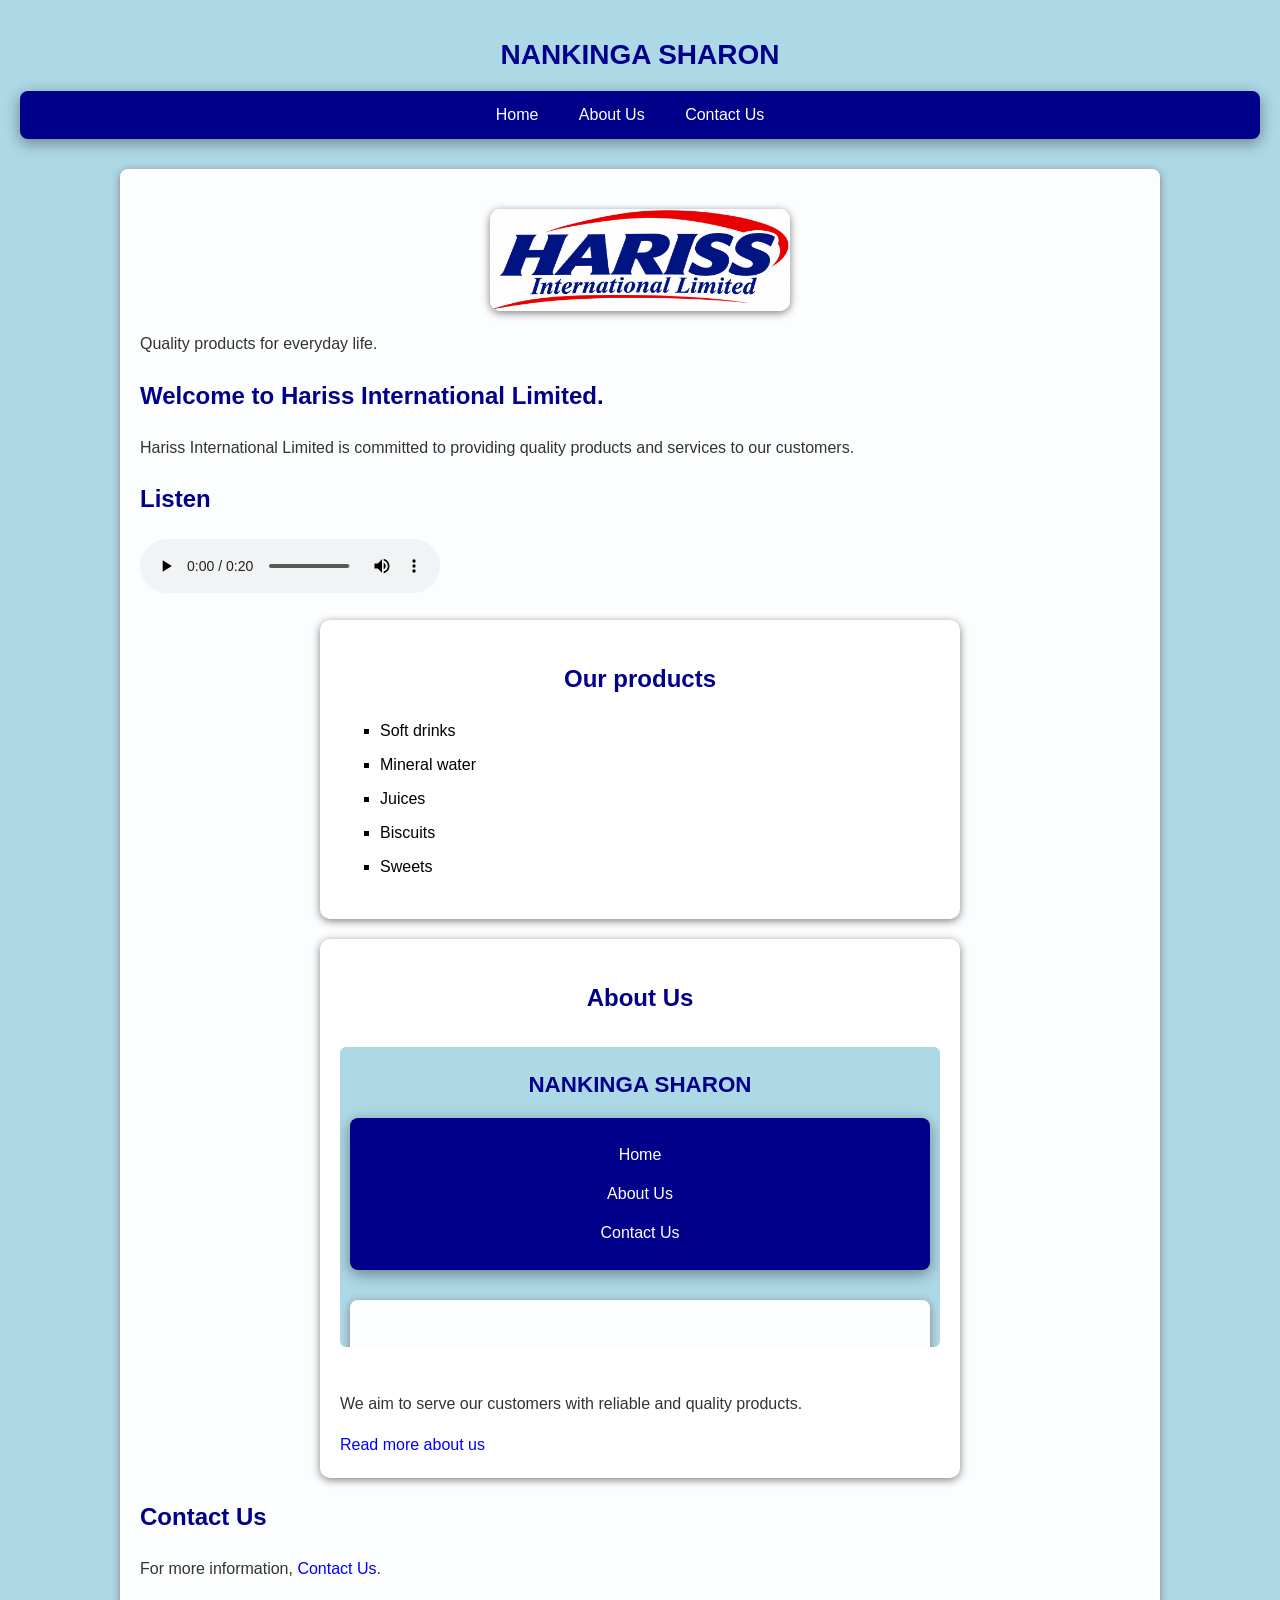
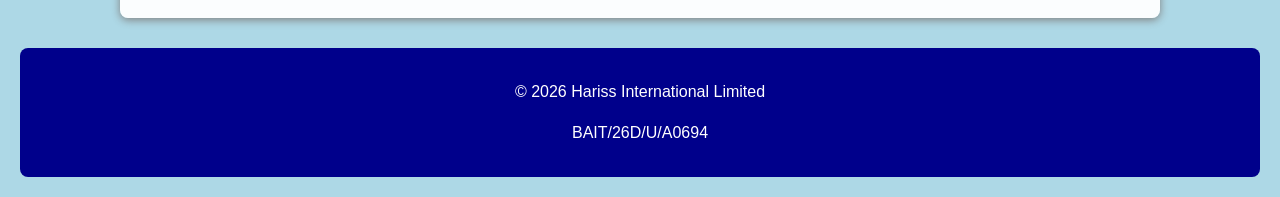
<file: index.html>
<!DOCTYPE html>
<html lang="en">
    <head>
        <meta charset="UTF-8">
        <meta name="viewport" content="width=device-width, initial-scale=1.0">
        <title>Hariss International Limited</title>
        <meta name="description" content="Hariss International Limited makes quality food and beverage products in Uganda.">
        <link rel="stylesheet" href="style.css">
        <link rel="icon" href=AUD"/Screenshot_20260929-113550.jpg">
        </head>
        <body>
            <header>
                <h1>NANKINGA SHARON</h1>
            </header>
            <nav>
            <a href ="index.html">Home</a>
            <a href="about.html">About Us</a>
            <a href="contact.html">Contact Us</a>
            </nav>
            <main>
            <img src="Screenshot/file_00000000acac8211bf9cb09a6f2d63c4.png" alt="Hariss International Limited logo"
            class="company-logo">
            <p>Quality products for everyday life.</p>
            <h2>Welcome to Hariss International Limited.</h2>
            <p>Hariss International Limited is committed to providing quality products and services to our customers.</p>
            <h2>Listen</h2>
            <audio controls>id=""
                <source src="AUD/AUD-20261117-WA0031.mp3">
            </audio>
            <div class="products-box">
            <h2>Our products</h2>
            <ul>
                <li>Soft drinks</li>
                <li>Mineral water</li>
                <li>Juices</li>
                <li>Biscuits</li>
                <li>Sweets</li>
            </ul>
            </div>
                <div class="about-us">
            <h2>About Us</h2>
            <iframe src="about.html" name="aboutframe" title="About Hariss International Limited" style="width: 100%; height: 300px; border: none"></iframe>
            <p>We aim to serve our customers with reliable and quality products.</p>
            <a href="about.html">Read more about us</a>
            </div>
            <h2>Contact Us</h2>
            <p>For more information,<!DOCTYPE html>
            <html lang="en">
            <head>
                <meta charset="UTF-8">
                <title>Page title</title>
            </head>
            <body>
                
            </body>
            </html>
            <a href="contact.html">Contact Us</a>.</p>
            </main>
            <footer>
                <p>&copy; 2026 Hariss International Limited</p>
                <p>BAIT/26D/U/A0694</p>
            </footer>
        </body>
        </html>
</file>
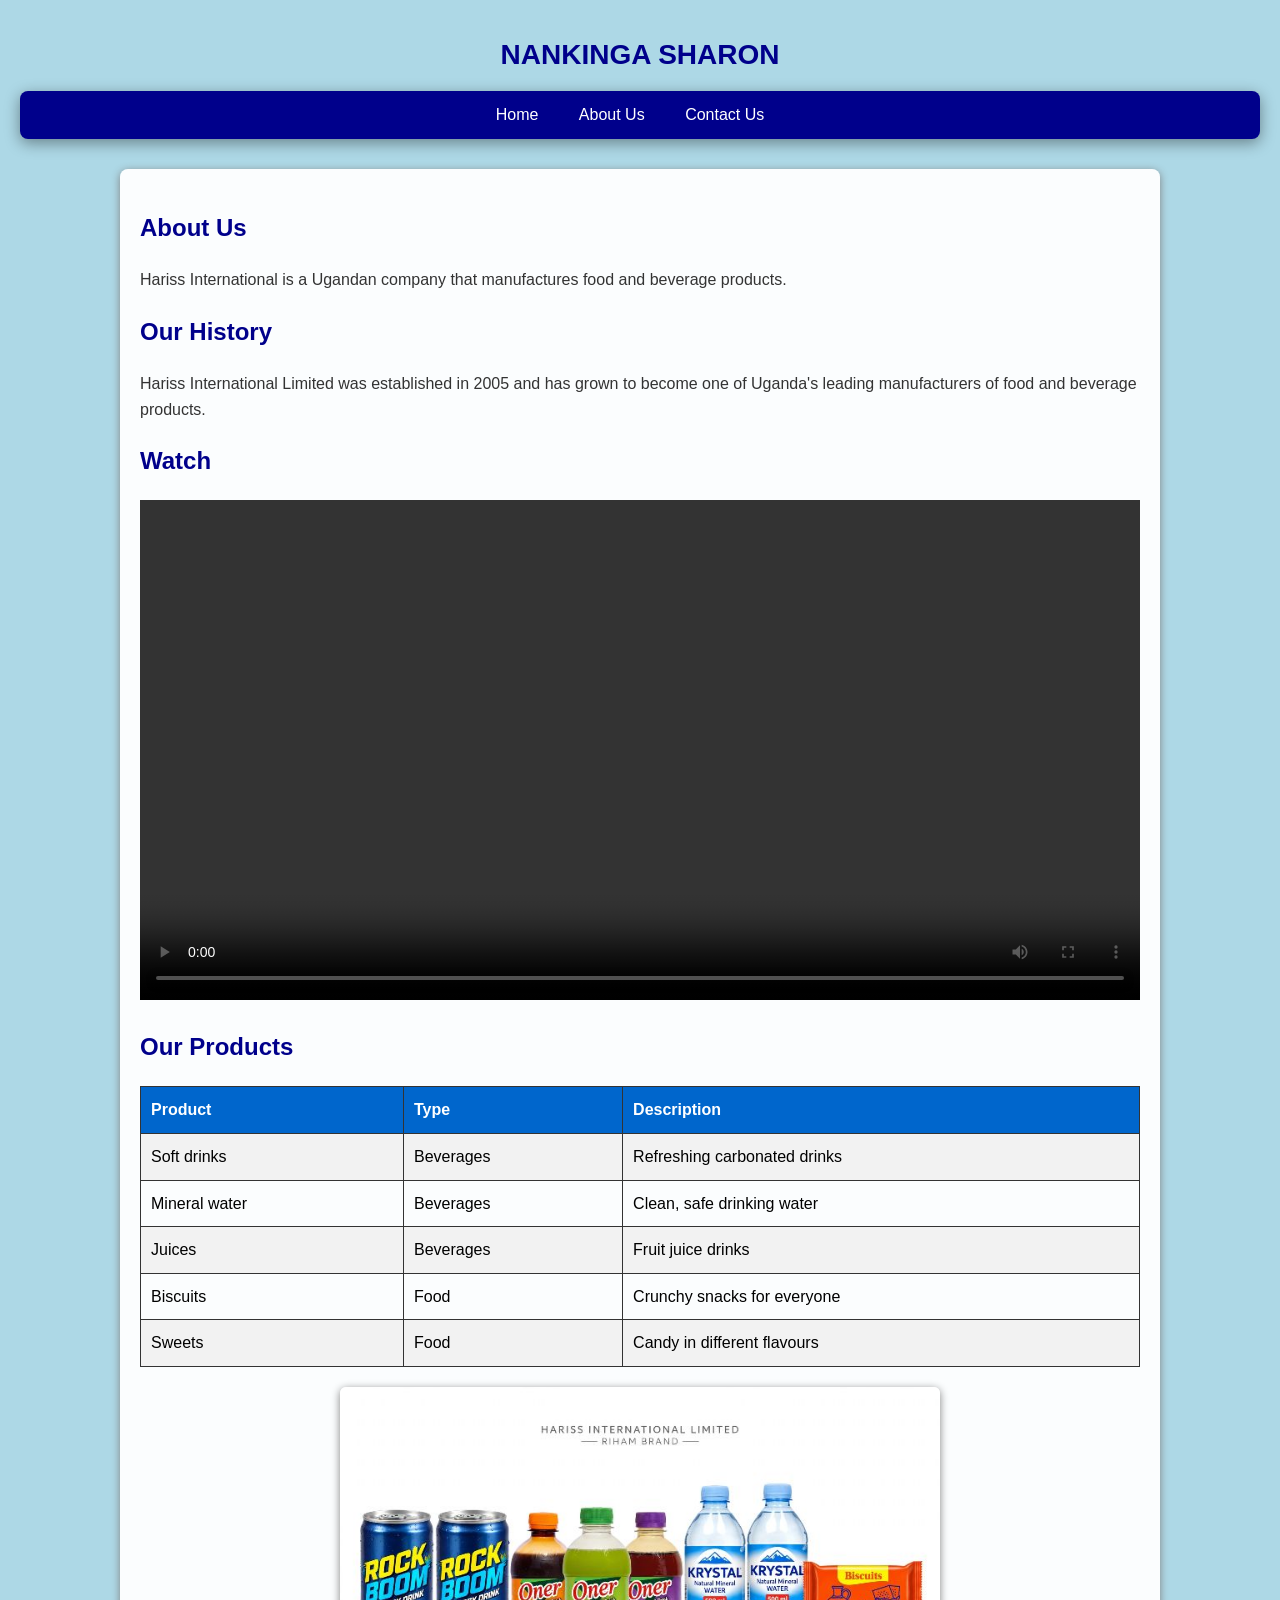
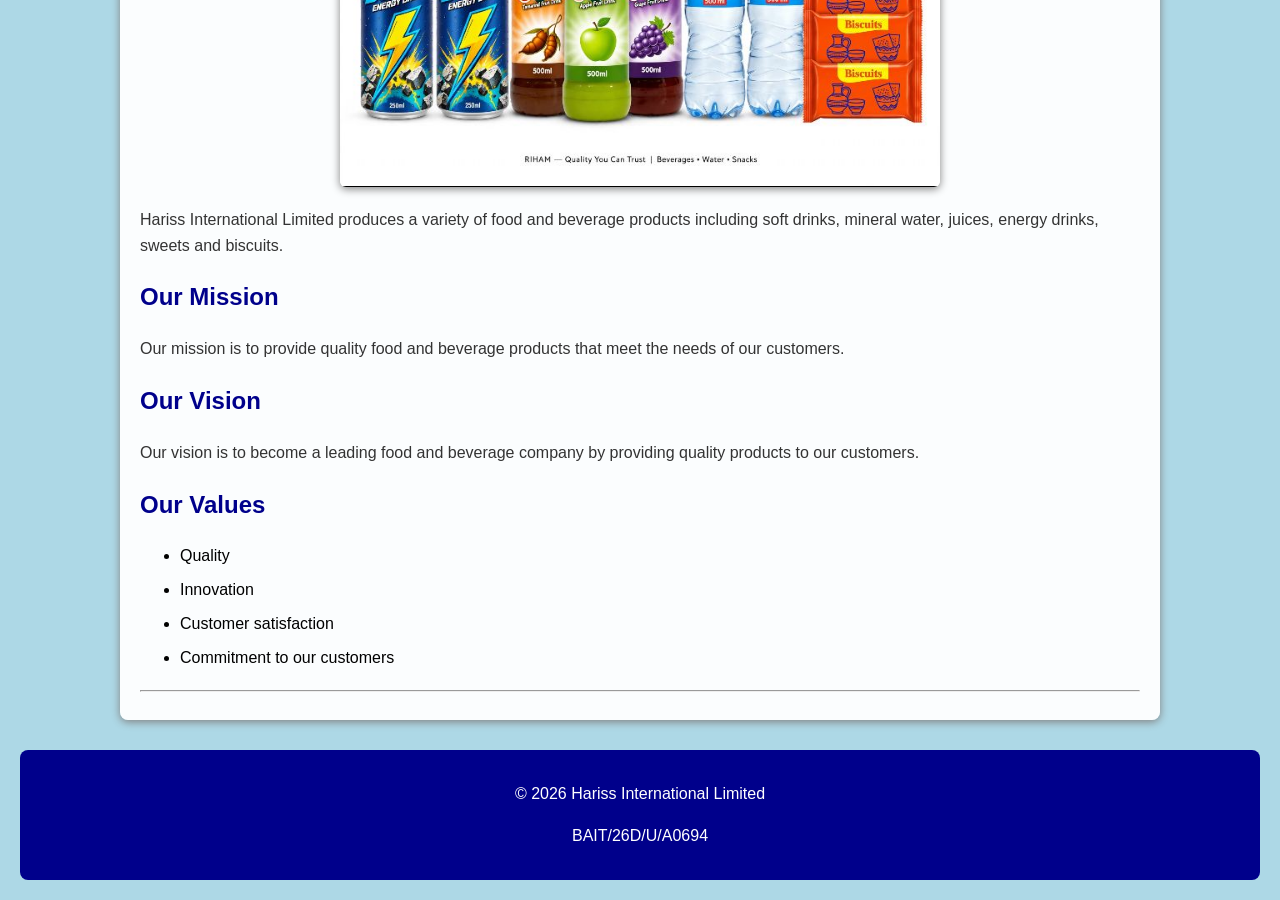
<file: about.html>
<!DOCTYPE html>
<html lang="en">
    <head>
        <meta charset="UTF-8">
        <meta name="viewport" content="width=device-width, initial-scale=1.0">
        <title>About Us - Hariss International Limited</title>
        <meta name="description" content="Learn more about Hariss International Limited, our history, mission, vision and values.">
        
        <link rel="stylesheet" href="style.css">
             <link rel="icon" href="Screenshot/Screenshot_20260929-113550.jpg">
        </head>
        <body>
                 <header>
                     <h1>NANKINGA SHARON</h1>
                 </header>
            <nav>
                <a href="index.html">Home</a>
                <a href="about.html">About Us</a>
                <a href="contact.html">Contact Us</a>
            </nav>
            <main>
            <h2>About Us</h2>
            <p>Hariss International is a Ugandan company that manufactures food and beverage products.</p>
            <h2>Our History</h2>
            <p>Hariss International Limited was established in 2005 and has grown to become one of Uganda's leading manufacturers of food and beverage products.</p>
            <h2>Watch</h2>
            <video controls width="100%">
                <source src="Screenshot/snaptik_7232221678372146437_v3.mp4" type="video/mp4">
            </video>
            <h2>Our Products</h2>
            <table>
                <tr>
                    <th>Product</th>
                    <th>Type</th>
                    <th>Description</th>
                </tr>
                <tr>
                    <td>Soft drinks</td>
                    <td>Beverages</td>
                    <td>Refreshing carbonated drinks</td>
                </tr>
                <tr>
                    <td>Mineral water</td>
                    <td>Beverages</td>
                    <td>Clean, safe drinking water </td>
                </tr>
                <tr>
                    <td>Juices</td>
                    <td>Beverages</td>
                    <td>Fruit juice drinks</td>
                </tr>
                <tr>
                    <td>Biscuits</td>
                    <td>Food</td>
                    <td>Crunchy snacks for everyone </td>
                </tr>
                <tr>
                    <td>Sweets</td>
                    <td>Food</td>
                    <td>Candy in different flavours</td>
                </tr>
            </table>
            <img class="products-image" src="Screenshot/Screenshot_20260929-084250.jpg" alt="Hariss International Products">
            
            <p>Hariss International Limited produces a variety of food and beverage products including soft drinks, mineral water, juices, energy drinks, sweets and biscuits.</p>
            <h2>Our Mission</h2>
            <p>Our mission is to provide quality food and beverage products that meet the needs of our customers.</p>
            <h2>Our Vision</h2>
            <p>Our vision is to become a leading food and beverage company by providing quality products to our customers.</p>
            <h2>Our Values</h2>
            <ul>
                <li>Quality</li>
                <li>Innovation</li>
                <li>Customer satisfaction</li>
                <li>Commitment to our customers </li>
            </ul>
            <hr>
            </main>
            <footer>
                <p>&copy; 2026 Hariss International Limited</p>
                <p>BAIT/26D/U/A0694</p>
            </footer>
        </body>
        </html>
</file>
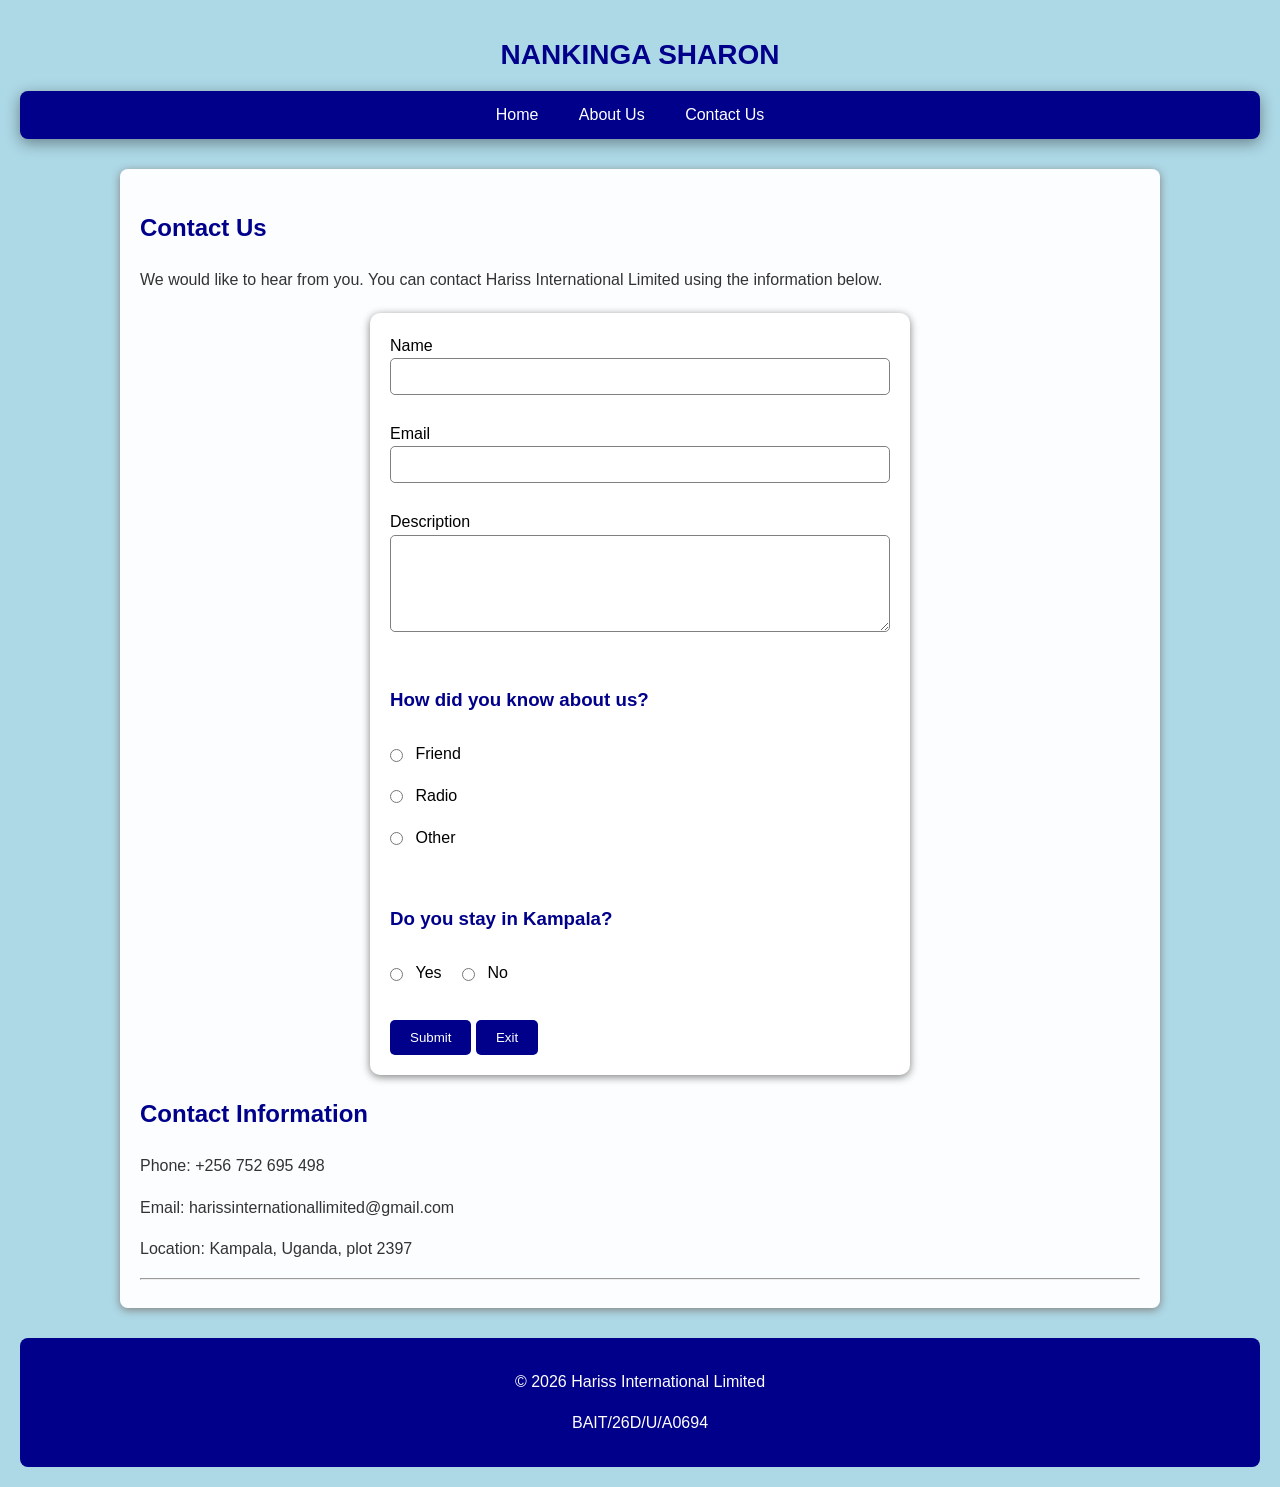
<file: contact.html>
<!DOCTYPE html>
<html lang="en">
    <head>
        <meta charset="UTF-8">
        <meta name="viewport" content="width=device-width, initial-scale=1.0">
        <title>Contact Us -  Hariss International Limited</title>
        <meta name="description" content="Contact Hariss International Limited by form, email or phone">
        <link  rel="stylesheet" href="style.css">
             <link rel="icon" href="image2/Screenshot_20260929-113550.jpg">
        </head>
        <body>
            <header>
                <h1>NANKINGA SHARON</h1>
            </header>
            <nav>
                <a href="index.html">Home</a>
                <a href="about.html">About Us</a>
                <a href="contact.html">Contact Us</a>
            </nav>
            <main>
           <h2>Contact Us</h2>
              <p>We would like to hear from you. You can contact Hariss International Limited using the information below.</p>
           <form action="mailto:harissinternationallimited@gmail.com" method="post" enctype="text/plain">
    <label for="name">Name</label><br>
    <input type="text" id="name" name="name" required><br><br>

    <label for="email">Email</label><br>
    <input type="email" id="email" name="email" required><br><br>

    <label for="message">Description</label><br>
    <textarea id="message" name="message" rows="5" required></textarea><br><br>

    <h3>How did you know about us?</h3>
    <input type="radio" id="friend" name="source" value="friend">
    <label for="friend">Friend</label><br>
    <input type="radio" id="radio" name="source" value="radio">
    <label for="radio">Radio</label><br>
    <input type="radio" id="other" name="source" value="other">
    <label for="other">Other</label><br><br>

    <h3>Do you stay in Kampala?</h3>
    <input type="radio" id="yes" name="kampala" value="yes">
    <label for="yes">Yes</label>
    <input type="radio" id="no" name="kampala" value="no">
    <label for="no">No</label><br><br>

    <button type="submit">Submit</button>
    <button type="button" onclick="window.location.href='index.html'">Exit</button>
</form>
           
            <h2>Contact Information</h2>
            <p>Phone: +256 752 695 498</p>
            <p>Email: harissinternationallimited@gmail.com</p>
            <p>Location: Kampala, Uganda, plot 2397</p>
            <hr>
            </main>
            <footer>
                <p>&copy; 2026 Hariss International Limited</p>
                <p>BAIT/26D/U/A0694</p>
            </footer>
        </body>
        </html>
</file>
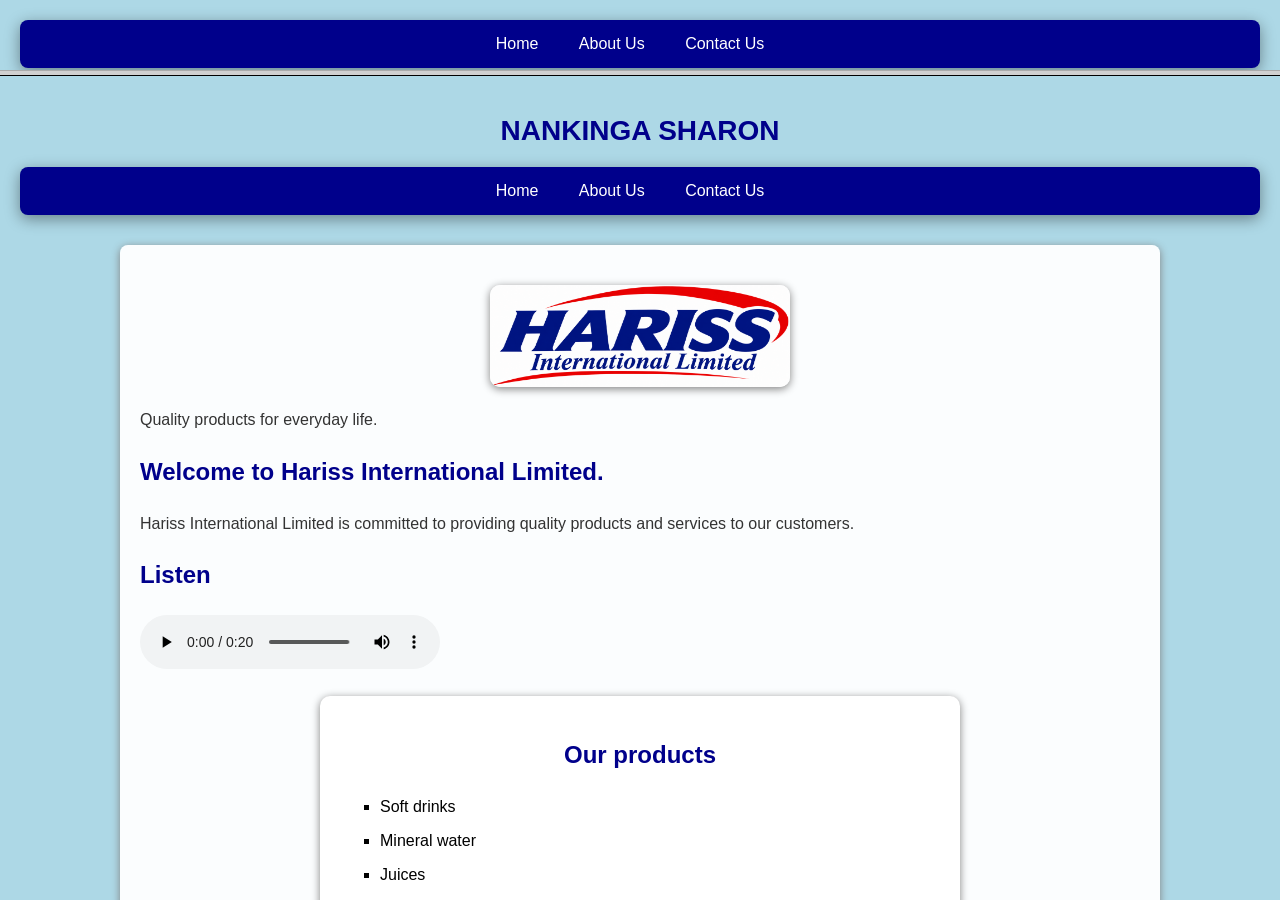
<file: frame.html>
<!FOCTYPE html>
<html lang="en">
    <head>
        <meta charset="UTF-8">
        <title>Hariss International Limited</title>
        </head>
        <frameset rows="70,*">
            <frame src="menu.html" name="menu">
              <frame src="index.html"  name="content">
        </frameset>
        <noframes
        <body>
        </body>
        </noframes>
</html>
</file>
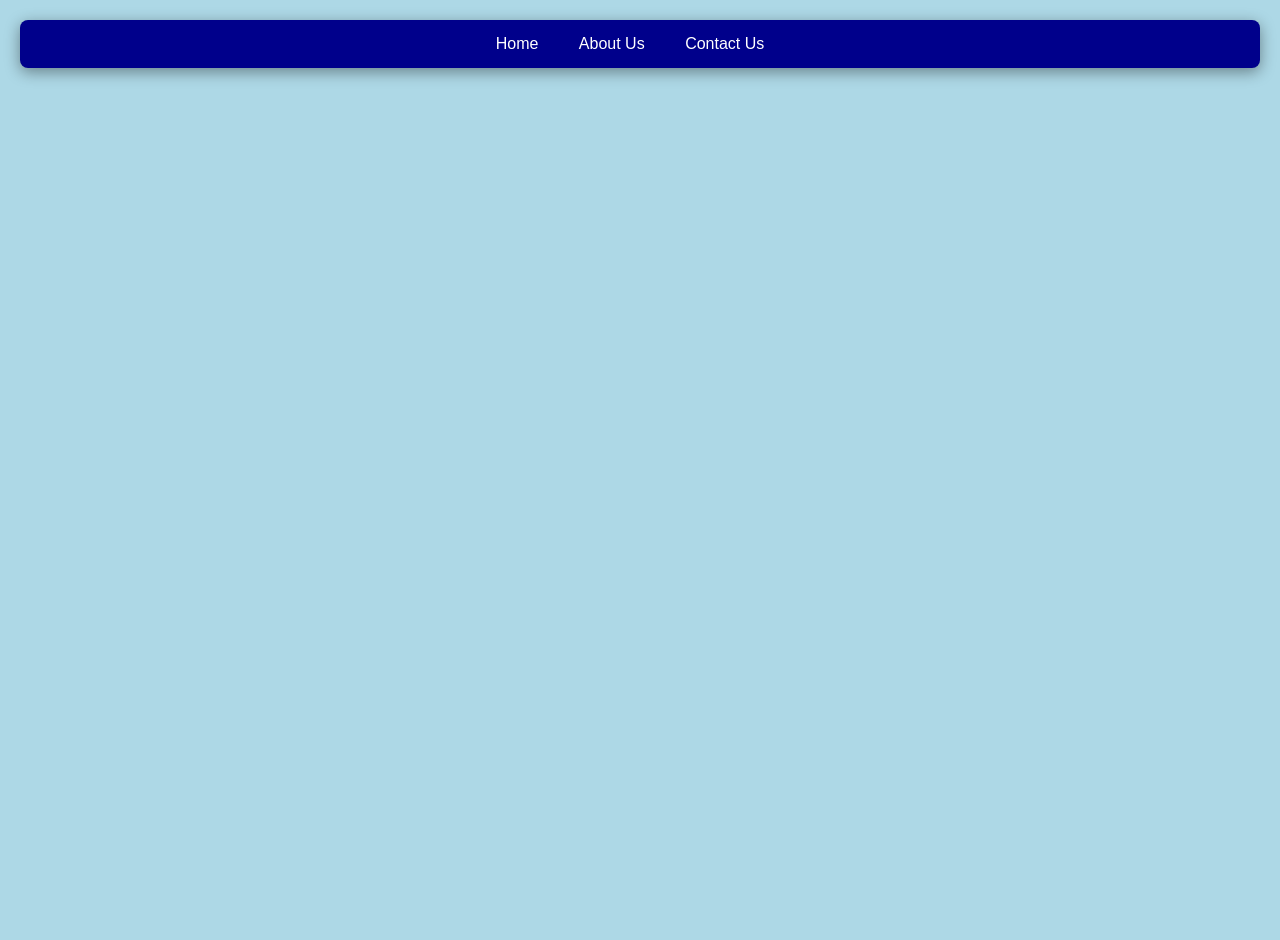
<file: menu.html>
<!DOCTYPE html>
<html>
    <head>
        <meta charset="UTF-8">
        <title>Menu</title>
        <link rel="stylesheet" href="style.css">
    </head>
    <body>
    <nav>
      <a href="index.html"  target="content">Home</a>
      <a href="about.html" target="content">About Us</a>
      <a href="contact.html" target="content">Contact Us</a>
    </nav>  
    </body>
</html>
</file>
<file: style.css>
main {
    background-color:rgba(255,255,255,0.95);
    padding: 20px;
    border-radius:8px;
    box-shadow: 0 2px 8px gray;
    max-width:1000px;
    margin:30px auto;
    line-height: 1.6;
}
body {
font-family: Arial, sans-serif;
background-color: lightblue;
    margin:0;
    padding:20px;
  min-height:100vh;
}
h1 {
    color: darkblue;
    text-align: center;
    font-size: 28px;
    margin-bottom: 20px;
    }
    p{
        font-size:16px;
        line-height:1.6;
        color: #333;
    }
    a{
        color: blue;
        text-decoration: none;
    }
    ul{
        margin:20px;
        padding-left: 20px;
    }
    li {
        margin-bottom:10px;   
        line-height:1.5;
        }
    footer {
        background-color: darkblue;
        color: white;
        text-align: center;
        padding:15px;
        margin-top:20px;
        border-radius:8px;
        font-size: 14px;
    }
    footer p {
        color: white;
    }
    h2,h3,h4,h5,h6{
        color: darkblue;
        margin-top:20px;
    }

nav a{
    color: white;
    margin-right: 20px;
    text-decoration: none;   
    padding: 8px;
    border-radius:5px;
    transition: 0.3s;
    }
    nav a:hover{
        background-color: white;
        color: darkblue;
        font-weight:bold;
    }
    nav a:active{
        background-color: lightblue;
        color: darkblue;
    }

nav {
    background-color: darkblue;
    padding: 15px;
    border-radius: 8px;
    text-align: center;
}
    
.company-logo{
    display: block;
    width: 300px;
    max-width: 80%;
    height: auto;
    margin: 20px auto;
    border-radius: 10px;
}
 .products-box{
     background-color: white;
     padding: 20px;
     margin: 20px auto;
     border-radius: 10px;
     max-width: 600px;
     box-shadow: 0 2px 8px gray;
 }
 .products-box h2 {
     text-align: center;
     color: darkblue;
 }
 .products-box p {
     line-height: 1.6;
     
 }
 .products-box ul {
     list-style-type: square;
 }
 .products-box li {
     margin-bottom: 10px;
 }
 img{
     max-width: 100%;
     height: auto;
     display: block;
     margin: 20px auto;
     border-radius:8px;
     box-shadow: 0 2px 8px gray;
     
 }

 
 nav a{
     transition: 0.3s;
   }
 nav {
     box-shadow: 0 4px 15px rgba(0,0,0,0.4);
     }
 form{
     max-width: 500px;
     margin: 20px auto;
     background-color: white;
     padding: 20px;
     border-radius: 10px;
     box-shadow: 0 2px 8px gray;
     }
     input,textarea{
     width: 100%;
     padding: 10px;
     border: 1px solid gray;
     border-radius: 5px;
     box-sizing: border-box;
 }
 button{
     background-color: darkblue;
     color: white;
     padding: 10px 20px;
     border: none;
     border-radius: 5px;
     cursor: pointer;
 }
 button:hover{
     background-color: blue;
 }
 .about-us{
    background-color: white;
     padding: 20px;
     margin: 20px auto; 
     border-radius: 10px;
     max-width: 600px;
     box-shadow: 0 2px 8px gray;
     }
     .about-us h2{
     text-align: center;
     color: darkblue;
 }
 table{
 width: 100%;
 border-collapse: collapse;
 margin: 20px 0;
 }
 th,td {
     border: 1px solid #333;
     padding: 10px;
     text-align: left;
 }
 th {
     background-color: #0066cc;
     color: white;
     }
     tr:nth-child(even) {
     background-color: #f2f2f2;
 }
 tr:hover {
     background-color: #ddd;
 }
 .products-image {
     width: 100%;
     max-width: 600px;
     aspect-ratio: 3 / 2;
     object-fit: cover;
     object-position: center 47%;
     display: block;
     margin: 20px auto;
     border-radius: 6px;
 }
 iframe {
     width: 100%;
     height: 400px;
     border: 2px solid darkblue;
     border-radius: 6px;
     margin: 10px 0 20px;
 }
 @media (max-width: 600px) {
     body {
         padding: 10px;
     }
     h1 {
         font-size: 1.4rem;
     }
     nav a {
         display: block;
         margin: 5px 0;
     }
 } 
 input[type="radio"] {
     width: auto;
     display: inline-block;
     margin: 0 8px 0 0;
     vertical-align: middle;
 }
 input[type="radio"] + label {
 display: inline-block;
 margin: 8px 16px 8px 0;
     
 }
</file>
